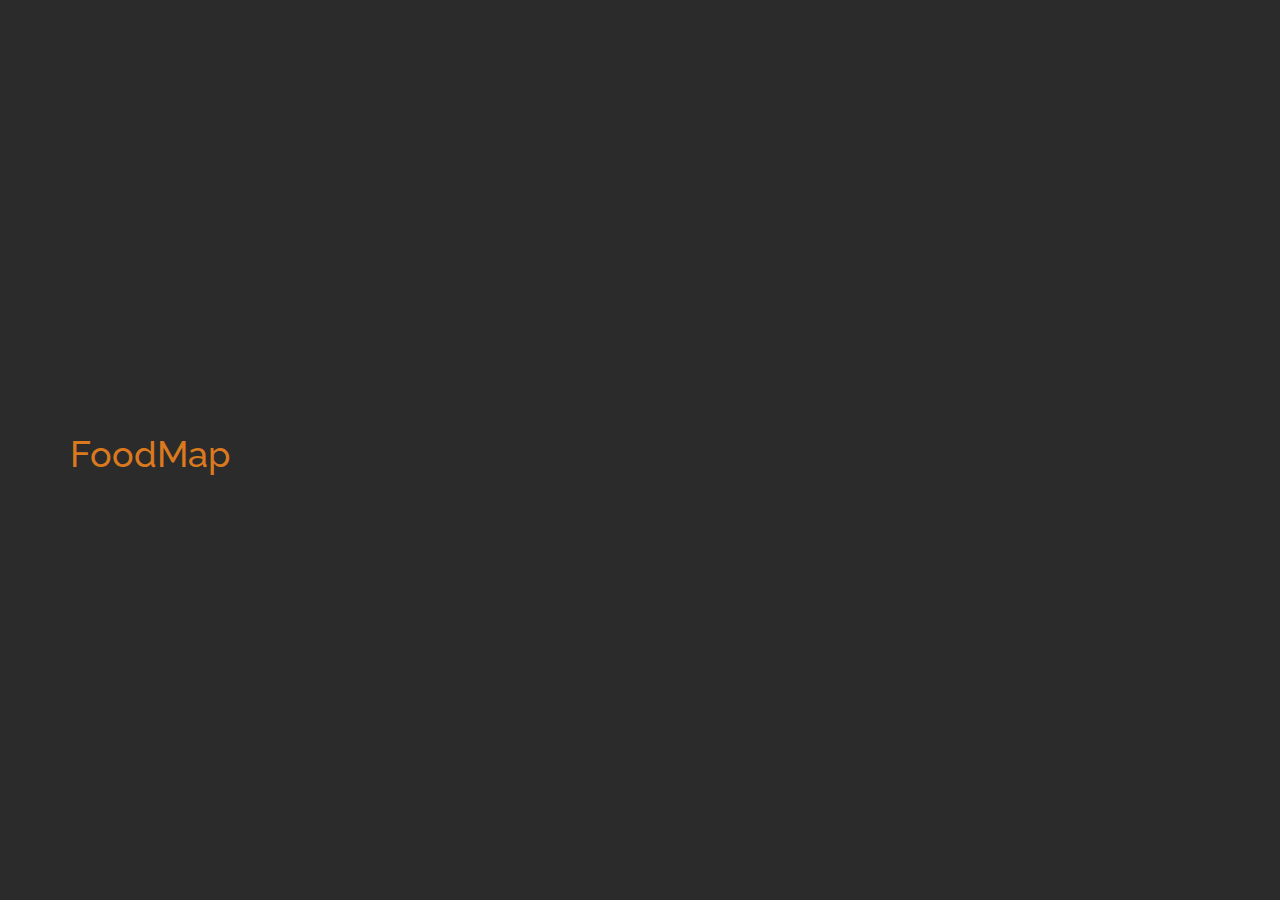
<file: index.html>
<!DOCTYPE html>
<html>

<head>
  <meta charset="utf-8">
  <meta name="viewport" content="width=device-width, initial-scale=1, maximum-scale=1">
  <link href="https://fonts.googleapis.com/css?family=Raleway" rel="stylesheet">
  <link rel="stylesheet" href="assets/icons/font-awesome/font-awesome-4.7.0/css/font-awesome.min.css">
  <link rel="stylesheet" href="vendors/bootstrap/css/bootstrap.min.css">
  <link rel="stylesheet" href="css/main.css">
  <title>FoodMap</title>
</head>

<body>

  <section class="container-flex-column">
    <div class="container">
      <div class="row">
        <div class="col-xs-12">
          <h1>FoodMap</h1>
        </div>

      </div>
    </div>
  </section>


  <script src="vendors/js/jquery-3.2.1.min.js"></script>
  <script type="text/javascript" src="vendors/bootstrap/js/bootstrap.min.js"></script>
  <script src="js/app.js"></script>
</body>

</html>
</file>
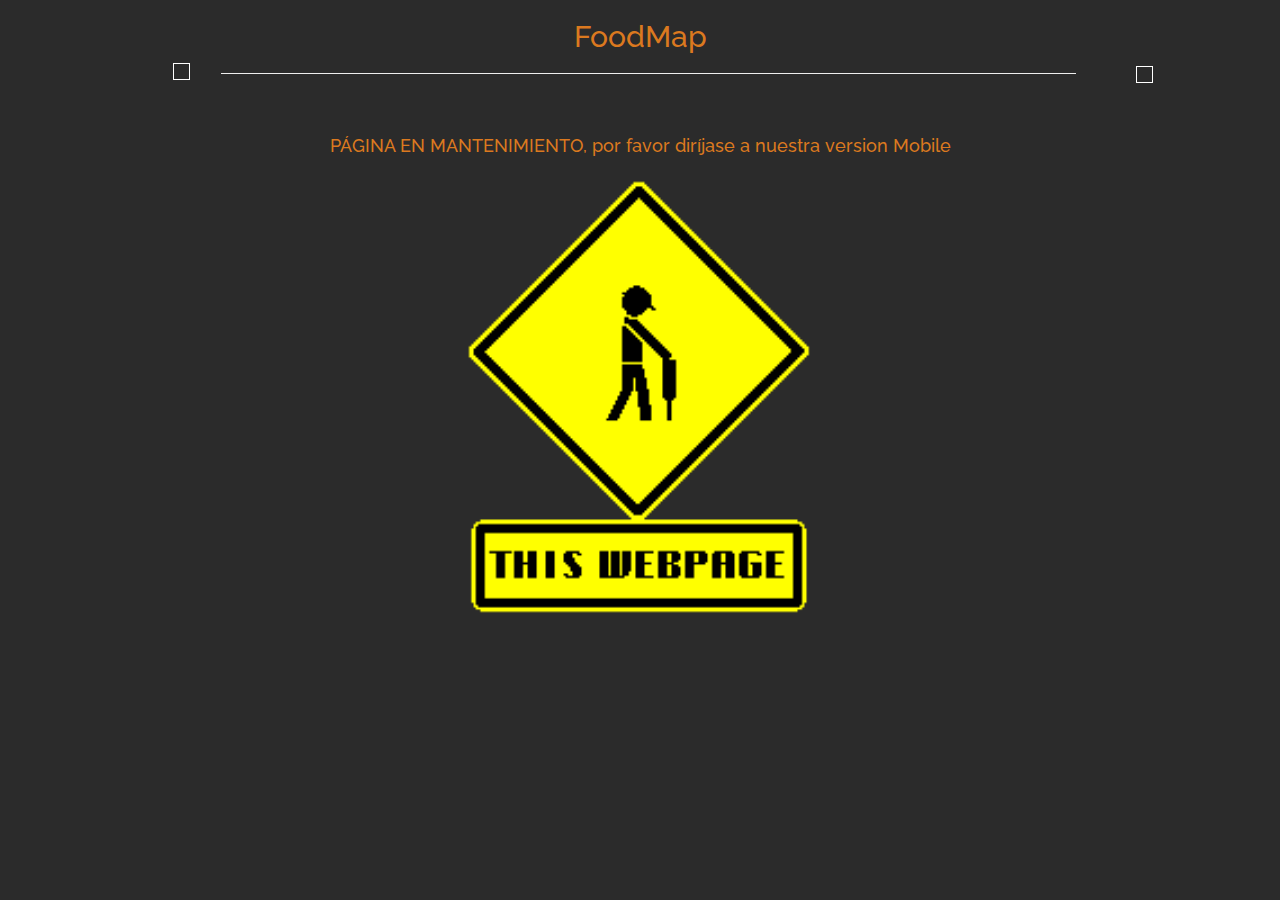
<file: views/filter.html>
<!DOCTYPE html>
<html>

<head>
  <meta charset="utf-8">
  <meta name="viewport" content="width=device-width, initial-scale=1, maximum-scale=1">
  <link href="https://fonts.googleapis.com/css?family=Raleway" rel="stylesheet">
  <link rel="stylesheet" href="../assets/icons/font-awesome/font-awesome-4.7.0/css/font-awesome.min.css">
  <link rel="stylesheet" href="../vendors/bootstrap/css/bootstrap.min.css">

  <link rel="stylesheet" href="../css/main.css">
  <title>Filter</title>
</head>

<body>

  <header class="container">
    <div class="row">
      <div class="col-xs-12">
        <h2 class="text-center">FoodMap</h2>
        <div class="square">
        </div>
        <hr>
        <div class="square-2">
        </div>
      </div>
    </div>
  </header>

  <section class="container">
    <div class="row">
      <div>
        <iframe class="col-xs-10 col-xs-offset-1 hidden-md hidden-lg" src="https://www.google.com/maps/embed?pb=!1m16!1m12!1m3!1d15603.882035438473!2d-77.0415210295084!3d-12.114170362757756!2m3!1f0!2f0!3f0!3m2!1i1024!2i768!4f13.1!2m1!1srestaurants!5e0!3m2!1ses-419!2spe!4v1514436786477"
          width="300" height="200" frameborder="0" style="border:0" allowfullscreen></iframe>
      </div>
    </div>

    <h2 class="text-center hidden-md hidden-lg">Comida cerca de ti: <br> mexicana, marina y postres.
    </h2>
    <!-- input de búsqueda -->
    <div class="form-group has-success has-feedback">
      <div class="input-group">
        <span class="input-group-addon hidden-md hidden-lg"><i class="fa fa-search"></i>
        </span>
        <input type="text" class="form-control hidden-md hidden-lg" id="filterInput" aria-describedby="inputGroupSuccess1Status" placeholder="Filtrar restaurantes">
      </div>
    </div>
  </section>

  <section class="container">
    <div class="row">
      <div class="hidden-md hidden-lg">

        <ul id="ul">
          <li><img data-toggle="modal" data-target="#miModal" class="img-responsive col-xs-5 effects" src="../assets/images/2.jpg" alt="marina"></li>
          <li><img data-toggle="modal" data-target="#miModal-2" class="img-responsive col-xs-5 effects" src="../assets/images/arroz-con-camarones.jpg" alt="marina"></li>
          <li><img data-toggle="modal" data-target="#miModal-3" class="img-responsive col-xs-5 effects" src="../assets/images/ceviche.jpg" alt="marina"></li>
          <li><img data-toggle="modal" data-target="#miModal-4" class="img-responsive col-xs-5 effects" src="../assets/images/CHICHARRON DE CALAMAR.jpg" alt="marina"></li>
          <li><img data-toggle="modal" data-target="#miModal-5" class="img-responsive col-xs-5 effects" src="../assets/images/marino.jpg" alt="marina"></li>
          <li><img data-toggle="modal" data-target="#miModal-6" class="img-responsive col-xs-5 effects" src="../assets/images/mexicana.jpg" alt="mexicana"></li>
          <li><img data-toggle="modal" data-target="#miModal-7" class="img-responsive col-xs-5 effects" src="../assets/images/mexicana2.jpg" alt="mexicana2"></li>
          <li><img data-toggle="modal" data-target="#miModal-8" class="img-responsive col-xs-5 effects" src="../assets/images/mexicana3.jpg" alt="mexicana3"></li>
          <li><img data-toggle="modal" data-target="#miModal-9" class="img-responsive col-xs-5 effects" src="../assets/images/3.jpg" alt="postres"></li>
          <li><img data-toggle="modal" data-target="#miModal-10" class="img-responsive col-xs-5 effects" src="../assets/images/5.jpg" alt="postres"></li>
          <li><img data-toggle="modal" data-target="#miModal-11" class="img-responsive col-xs-5 effects" src="../assets/images/postres.jpg" alt="postres"></li>
        </ul>
      </div>
    </div>
  </section>

  <div class="modal fade" id="miModal" tabindex="-1" role="dialog" aria-labelledby="myModalLabel" aria-hidden="true">
    <div class="modal-dialog" role="document">
      <div class="modal-content">
        <div class="modal-header">
          <button type="button" class="close">
					<span><a href="filter.html">x</a></span>
				</button>
          <h4 class="modal-title" id="myModalLabel">Comida marina</h4>
        </div>
        <div class="modal-body">
          <img class="img-responsive col-xs-offset-0" src="../assets/images/mapa2.jpg" alt="mapa">
          <h3 class="text-center">Lo mejor del Mar</h3>
          <p class="text-center">Av. Ucayali 182 / servicio a domicilio / rango de precios s/. 15</p>
          <button class="text-center col-xs-offset-4 btn" type="button" name="button">pedir ahora</button>
        </div>
      </div>
    </div>
  </div>
  <!-- segundo modal -->
  <div class="modal fade" id="miModal-2" tabindex="-1" role="dialog" aria-labelledby="myModalLabel" aria-hidden="true">
    <div class="modal-dialog" role="document">
      <div class="modal-content">
        <div class="modal-header">
          <button type="button" class="close">
        <span aria-hidden="true"><a href="filter.html">&times;</a></span>
      </button>
          <h4 class="modal-title" id="myModalLabel">Comida marina</h4>
        </div>
        <div class="modal-body">
          <img class="img-responsive col-xs-offset-0" src="../assets/images/mapa2.jpg" alt="mapa">
          <h3 class="text-center">La vida sabrosa</h3>
          <p class="text-center">Av. Héroes 403 / servicio a domicilio / rango de precios s/. 20</p>
          <button class="text-center col-xs-offset-4 btn" type="button" name="button">pedir ahora</button>
        </div>
      </div>
    </div>
  </div>
  <!-- tercer modal -->
  <div class="modal fade" id="miModal-3" tabindex="-1" role="dialog" aria-labelledby="myModalLabel" aria-hidden="true">
    <div class="modal-dialog" role="document">
      <div class="modal-content">
        <div class="modal-header">
          <button type="button" class="close">
        <span aria-hidden="true"><a href="filter.html">&times;</a></span>
      </button>
          <h4 class="modal-title" id="myModalLabel">Comida marina</h4>
        </div>
        <div class="modal-body">
          <img class="img-responsive col-xs-offset-0" src="../assets/images/mapa2.jpg" alt="mapa">
          <h3 class="text-center">El rey pez</h3>
          <p class="text-center">Av. El Triunfo 204 / servicio a domicilio / rango de precios s/. 12-30</p>
          <button class="text-center col-xs-offset-4 btn" type="button" name="button">pedir ahora</button>
        </div>
      </div>
    </div>
  </div>
  <!-- cuarto modal -->
  <div class="modal fade" id="miModal-4" tabindex="-1" role="dialog" aria-labelledby="myModalLabel" aria-hidden="true">
    <div class="modal-dialog" role="document">
      <div class="modal-content">
        <div class="modal-header">
          <button type="button" class="close">
        <span aria-hidden="true"><a href="filter.html">&times;</a></span>
      </button>
          <h4 class="modal-title" id="myModalLabel">Comida marina</h4>
        </div>
        <div class="modal-body">
          <img class="img-responsive col-xs-offset-0" src="../assets/images/mapa2.jpg" alt="mapa">
          <h3 class="text-center">El Mero loco</h3>
          <p class="text-center"> Av. Los conquistadores, SJM / servicio a domicilio / rango de precios s/. 20-40</p>
          <button class="text-center col-xs-offset-4 btn" type="button" name="button">pedir ahora</button>
        </div>
      </div>
    </div>
  </div>
  <!-- quinto modal -->
  <div class="modal fade" id="miModal-5" tabindex="-1" role="dialog" aria-labelledby="myModalLabel" aria-hidden="true">
    <div class="modal-dialog" role="document">
      <div class="modal-content">
        <div class="modal-header">
          <button type="button" class="close">
        <span aria-hidden="true"><a href="filter.html">&times;</a></span>
      </button>
          <h4 class="modal-title" id="myModalLabel">Comida marina</h4>
        </div>
        <div class="modal-body">
          <img class="img-responsive col-xs-offset-0" src="../assets/images/mapa2.jpg" alt="mapa">
          <h3 class="text-center">El rey Limón</h3>
          <p class="text-center">Terminal pesquero de VMT, Av. Pachacutec 2020 / servicio a domicilio / rango de precios s/. 15-40</p>
          <button class="text-center col-xs-offset-4 btn" type="button" name="button">pedir ahora</button>
        </div>
      </div>
    </div>
  </div>
  <!-- sexto modal -->
  <div class="modal fade" id="miModal-6" tabindex="-1" role="dialog" aria-labelledby="myModalLabel" aria-hidden="true">
    <div class="modal-dialog" role="document">
      <div class="modal-content">
        <div class="modal-header">
          <button type="button" class="close">
        <span aria-hidden="true"><a href="filter.html">&times;</a></span>
      </button>
          <h4 class="modal-title" id="myModalLabel">Comida Mexicana</h4>
        </div>
        <div class="modal-body">
          <img class="img-responsive col-xs-offset-0" src="../assets/images/mapa2.jpg" alt="mapa">
          <h3 class="text-center">Nacho's</h3>
          <p class="text-center">Av. El Triunfo 670 VTM / servicio a domicilio / rango de precios s/. 8-25</p>
          <button class="text-center col-xs-offset-4 btn" type="button" name="button">pedir ahora</button>
        </div>
      </div>
    </div>
  </div>
  <!-- septimo modal -->
  <div class="modal fade" id="miModal-7" tabindex="-1" role="dialog" aria-labelledby="myModalLabel" aria-hidden="true">
    <div class="modal-dialog" role="document">
      <div class="modal-content">
        <div class="modal-header">
          <button type="button" class="close">
        <span aria-hidden="true"><a href="filter.html">&times;</a></span>
      </button>
          <h4 class="modal-title" id="myModalLabel">Comida Mexicana</h4>
        </div>
        <div class="modal-body">
          <img class="img-responsive col-xs-offset-0" src="../assets/images/mapa2.jpg" alt="mapa">
          <h3 class="text-center">Enchílate!</h3>
          <p class="text-center col-xs-offset-4 btn">Av. Pachacutec 38 Tablada de Lurín / rango de precios s/. 8-25</p>
        </div>
      </div>
    </div>
  </div>
  <!-- octavo modal -->
  <div class="modal fade" id="miModal-8" tabindex="-1" role="dialog" aria-labelledby="myModalLabel" aria-hidden="true">
    <div class="modal-dialog" role="document">
      <div class="modal-content">
        <div class="modal-header">
          <button type="button" class="close">
        <span aria-hidden="true"><a href="filter.html">&times;</a></span>
      </button>
          <h4 class="modal-title" id="myModalLabel">Comida Mexicana</h4>
        </div>
        <div class="modal-body">
          <img class="img-responsive col-xs-offset-0" src="../assets/images/mapa2.jpg" alt="mapa">
          <h3 class="text-center">El rancho</h3>
          <p class="text-center">Jose Gálvez 3030 / servicio a domicilio / rango de precios s/. 10-39</p>
          <button class="text-center col-xs-offset-4 btn" type="button" name="button">pedir ahora</button></div>
      </div>
    </div>
  </div>
  <!-- noveno modal -->
  <div class="modal fade" id="miModal-9" tabindex="-1" role="dialog" aria-labelledby="myModalLabel" aria-hidden="true">
    <div class="modal-dialog" role="document">
      <div class="modal-content">
        <div class="modal-header">
          <button type="button" class="close">
        <span aria-hidden="true"><a href="filter.html">&times;</a></span>
      </button>
          <h4 class="modal-title" id="myModalLabel">Postres</h4>
        </div>
        <div class="modal-body">
          <img class="img-responsive col-xs-offset-0" src="../assets/images/mapa2.jpg" alt="mapa">
          <h3 class="text-center">Dulces del cielo</h3>
          <p class="text-center">Virgen de Lourdes P.11 N°25/ servicio a domicilio / rango de precios s/. 8-70</p>
          <button class="text-center col-xs-offset-4 btn" type="button" name="button">pedir ahora</button></div>
      </div>
    </div>
  </div>
  <!-- décimo modal -->
  <div class="modal fade" id="miModal-10" tabindex="-1" role="dialog" aria-labelledby="myModalLabel" aria-hidden="true">
    <div class="modal-dialog" role="document">
      <div class="modal-content">
        <div class="modal-header">
          <button type="button" class="close">
        <span aria-hidden="true"><a href="filter.html">&times;</a></span>
      </button>
          <h4 class="modal-title" id="myModalLabel">Postres</h4>
        </div>
        <div class="modal-body">
          <img class="img-responsive col-xs-offset-0" src="../assets/images/mapa2.jpg" alt="mapa">
          <h3 class="text-center">Dulce Delicia</h3>
          <p class="text-center">Av. 26 de Noviembre P.7 N°12/ servicio a domicilio / rango de precios s/. 10-40</p>
          <button class="text-center col-xs-offset-4 btn" type="button" name="button">pedir ahora</button></div>
      </div>
    </div>
  </div>
  <!-- onceavo modal -->
  <div class="modal fade" id="miModal-11" tabindex="-1" role="dialog" aria-labelledby="myModalLabel" aria-hidden="true">
    <div class="modal-dialog" role="document">
      <div class="modal-content">
        <div class="modal-header">
          <button type="button" class="close">
        <span aria-hidden="true"><a href="filter.html">&times;</a></span>
      </button>
          <h4 class="modal-title" id="myModalLabel">Postres</h4>
        </div>
        <div class="modal-body">
          <img class="img-responsive col-xs-offset-0" src="../assets/images/mapa2.jpg" alt="mapa">
          <h3 class="text-center">Pastelería Fina</h3>
          <p class="text-center">Av. Atocongo 2930/ servicio a domicilio / rango de precios s/. 15-50</p>
          <button class="text-center col-xs-offset-4 btn" type="button" name="button">pedir ahora</button></div>
      </div>
    </div>
  </div>

  <main class="container">
    <div class="row">
      <div class=" hidden-xs">
        <h4 class="text-center">PÁGINA EN MANTENIMIENTO, por favor diríjase a nuestra version Mobile</h4>
        <img class="img-responsive col-md-4 col-md-offset-4 hidden-xs hidden-sm" src="../assets/images/constuccion2.gif" alt="construccion">
      </div>
    </div>
  </main>
  
  <script src="../vendors/js/jquery-3.2.1.min.js"></script>
  <script type="text/javascript" src="../vendors/bootstrap/js/bootstrap.min.js"></script>
  <script src="../js/filter.js"></script>
</body>

</html>
</file>
<file: css/main.css>
body {
    margin: 0px;
    padding: 0px;
    box-sizing: border-box;
    background-color: #2b2b2b;
    color: #db791f;
  }
  * {
    font-family: 'Raleway', sans-serif;
    /* color: white; */
    font-size: 16px;
    font-weight: 500;
  }
  hr {
    width: 75%;
    /* text-align: center; */
  }
  .square {
    width: 17px;
    height: 17px;
    border: 1px solid white;
    position: relative;
    float: left;
    /* top: 17px; */
    left: 9%;
  }
  .hidden {
    display: none;
  }
  .square-2 {
    width: 17px;
    height: 17px;
    border: 1px solid white;
    position: relative;
    float: right;
    bottom: 28px;
    right: 5%;
    /* margin-left: 20px; */
  }
  .container-flex-column {
    display: flex;
    flex-direction: column;
    justify-content: center;
    padding: 2em;
    height: 100vh;
  }
  img {
    margin: 7px;
  }
  img:hover {
    cursor: pointer;
  }
  li {
    list-style: none;
  }
  .btn {
    background-color: #db791f;
    color: white;
  }
</file>
